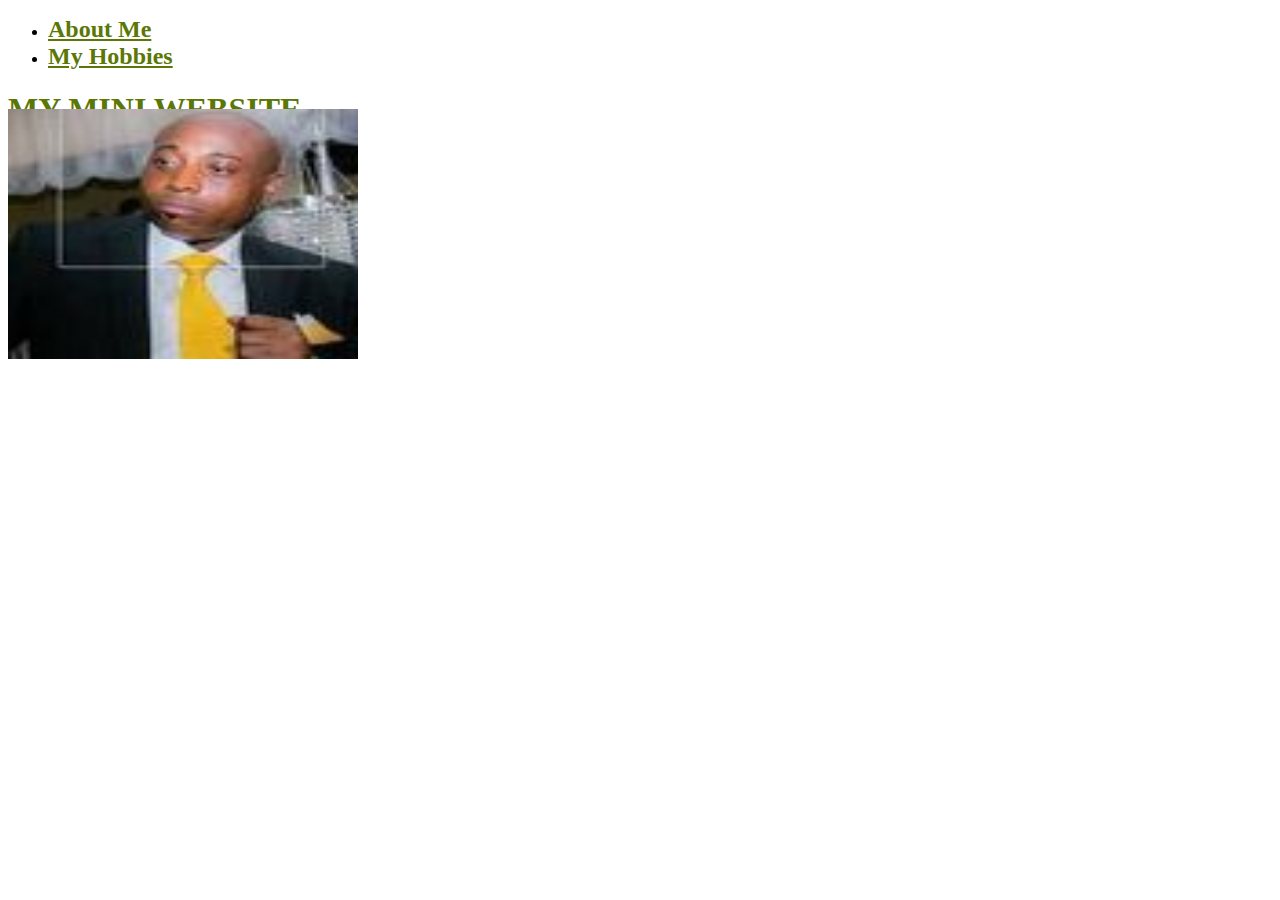
<file: index.html>
<!DOCTYPE html>
<html lang="en">

<head>
    <meta charset="UTF-8">
    <meta http-equiv="X-UA-Compatible" content="IE=edge">
    <meta name="viewport" content="width=device-width, initial-scale=1.0">
    <link rel="stylesheet" href="style.css">
    <link rel="icon" type="image/x-icon" href="favicon-32x32.png">
    <link rel="stylesheet" href="https://cdn.jsdelivr.net/npm/bootstrap@4.6.2/dist/css/bootstrap.min.css"
        integrity="sha384-xOolHFLEh07PJGoPkLv1IbcEPTNtaed2xpHsD9ESMhqIYd0nLMwNLD69Npy4HI+N" crossorigin="anonymous">
    <script src="https://cdn.jsdelivr.net/npm/jquery@3.6.0/dist/jquery.slim.min.js"></script>
    <script src="https://cdn.jsdelivr.net/npm/popper.js@1.16.1/dist/umd/popper.min.js"></script>
    <script src="https://cdn.jsdelivr.net/npm/bootstrap@4.6.1/dist/js/bootstrap.bundle.min.js"></script>

    <title>My Mini Website</title>
</head>

<body>

    <div class="container">
        <nav class="navbar navbar-expand-sm bg-light justify-content-center">
            <ul class="navbar-nav">
                <li class="nav-item">
                    <a class="nav-link" href="pages/about.html">About Me</a>
                </li>
                <li class="nav-item">
                    <a class="nav-link" href="pages/hobby.html">My Hobbies</a>
                </li>

            </ul>
        </nav>
    </div>


    <div class="container1">
        <div class="jumbotron jumbotron-fluid">
            <h1 style="color:rgb( 91, 119, 6);">MY MINI WEBSITE</h1>
            <p style="color: rgb( 91, 119, 6);">Am a Web Designer</p>

            <div class="container1">
                <img src="171242192_135990868644929_3507589599096899591_n(1).jpg"
                    class="float-right" alt="my picture" width="350" height="250">

            </div>




        </div>

    </div>

</body>

</html>
</file>
<file: style.css>
.container1{
   
    width: 800px;
    height: 250px;

}


.nav-link{
    font-weight: bolder;
    font-size: x-large;
    color: rgb(91, 119, 6) ;
}

img{
    margin-top: -120px;
}

p{
    font-size: xx-large;
}

.navbar-nav{
    padding-right: 500px;
}
</file>
